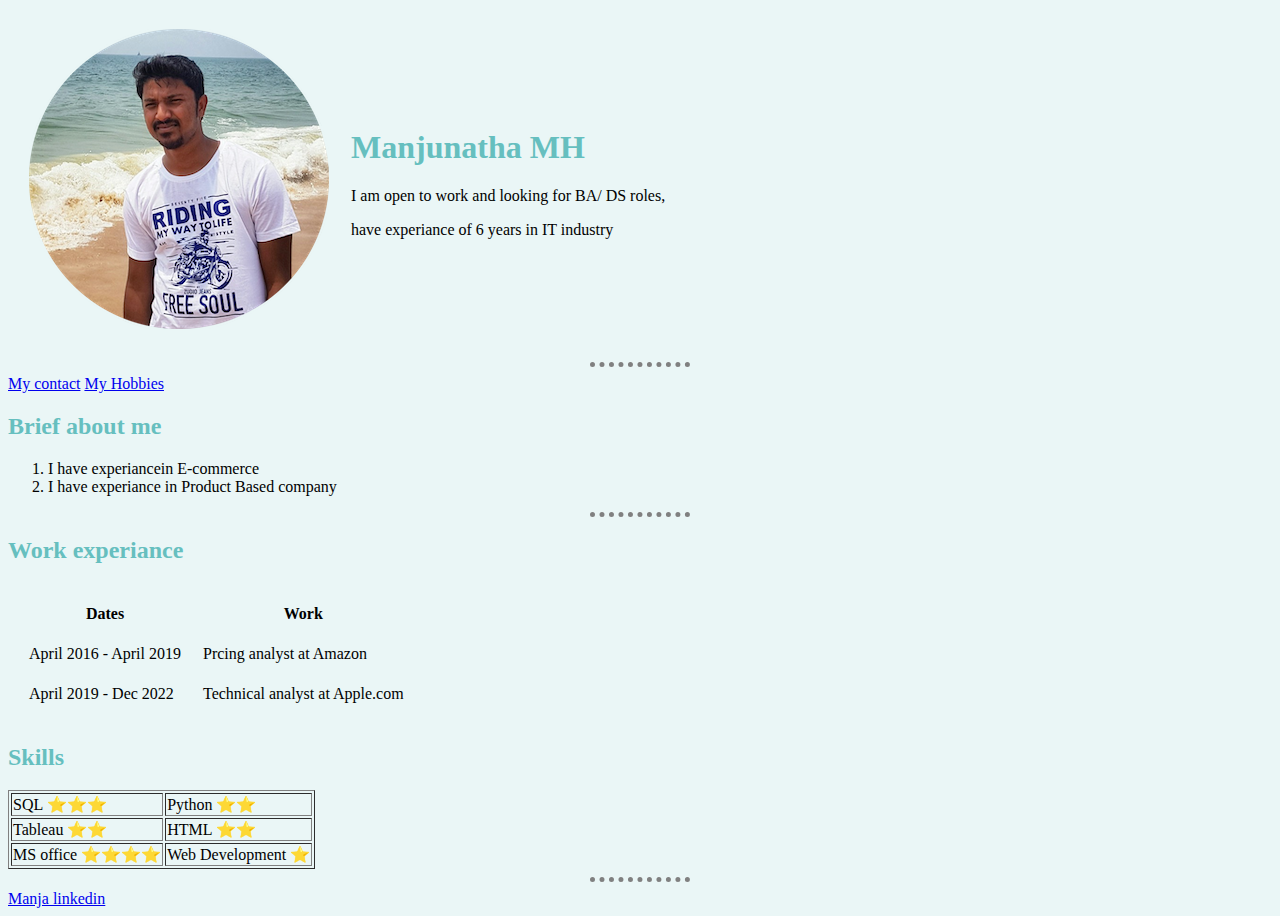
<file: index.html>
<!DOCTYPE html>
<html lang="en" dir="ltr">

<table cellspacing="20">

  <head>

    <meta charset="utf-8">
    <title> &#9829; Manjunatha Mh Personal site </title>

    <link rel="stylesheet" href="css/styles.css">

  </head>



    <tr>

      <td> <img src="images/Manj_Pic.png" alt="Manja's pic"> </td>

      <td>
        <h1> Manjunatha MH</h1>
        <p> I am open to work and looking for BA/ DS roles, </p>
        <p> have experiance of 6 years in IT industry </p>

      </td>

    </tr>





</table>



  <hr />

  <a href="contacts.html"> My contact</a>
  <a href="hobbies.html"> My Hobbies</a>

  <h2> Brief about me </h2>

  <ol Type="1">
    <li> I have experiancein E-commerce </li>
    <li> I have experiance in Product Based company</li>

  </ol>

  <hr />

  <h2> Work experiance </h2>

  <table cellspacing="20">

    <th> Dates </th>
    <th> Work </th>

    <tr>

      <td> April 2016 - April 2019</td>
      <td> Prcing analyst at Amazon </td>

    </tr>

    <tr>
      <td> April 2019 - Dec 2022 </td>
      <td> Technical analyst at Apple.com </td>
    </tr>

  </table>


  <table Border=1>

    <h2>Skills</h2>

    <tr>
      <td>SQL ⭐⭐⭐</td>
      <td> Python ⭐⭐ </td>
    </tr>
    <tr>
      <td>Tableau ⭐⭐</td>
      <td> HTML ⭐⭐ </td>
    </tr>
    <tr>
      <td>MS office ⭐⭐⭐⭐</td>
      <td> Web Development ⭐ </td>
    </tr>


  </table>
  </table>

  <hr />

  <a href="https://www.linkedin.com/in/iammanjunathamh/"> Manja linkedin</a>

</body>



</html>
</file>
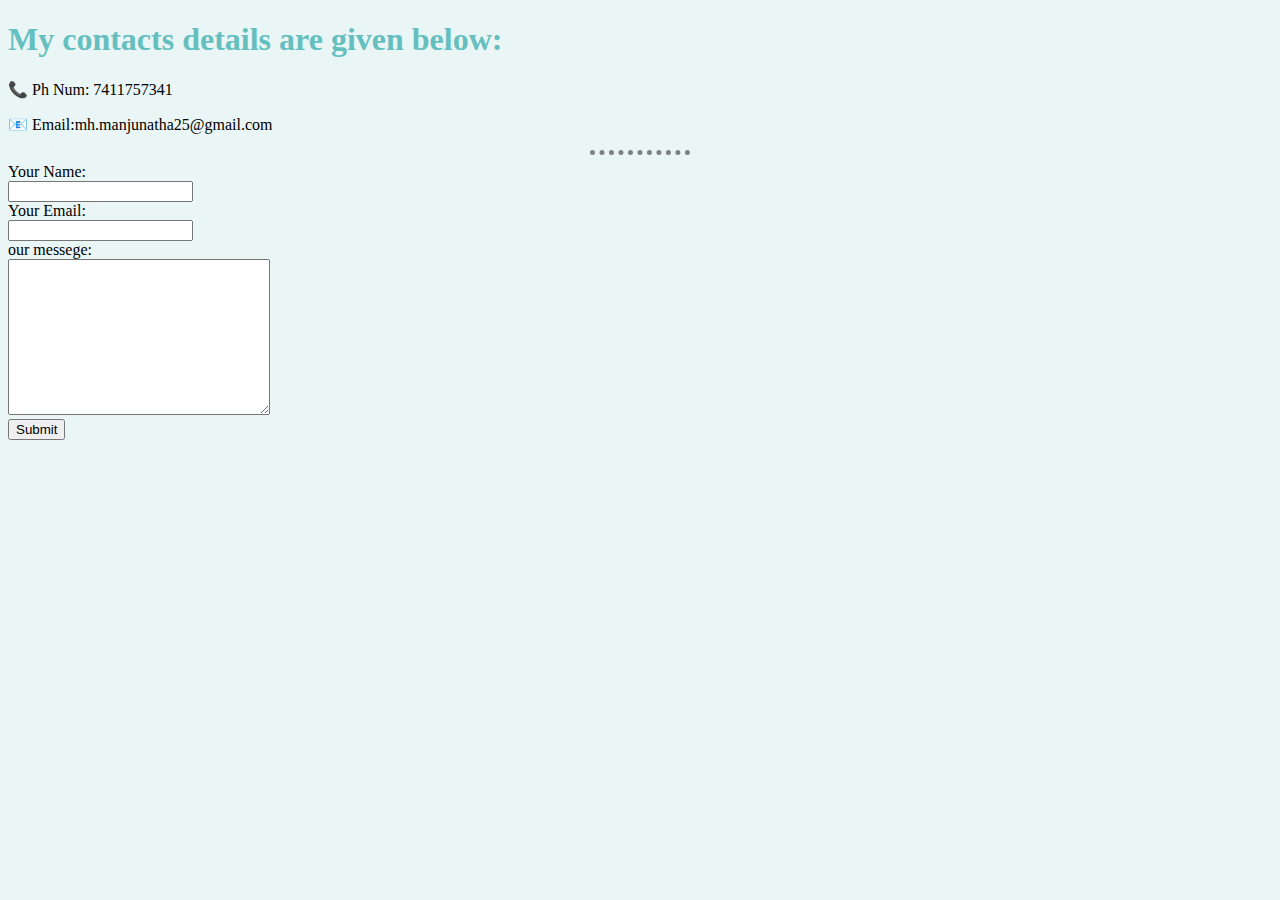
<file: contacts.html>
<!DOCTYPE html>
<html lang="en" dir="ltr">
  <head>
    <meta charset="utf-8">
    <title>

    </title>

    <link rel="stylesheet" href="css/styles.css">

  </head>



  <body>

<h1> My contacts details are given below: </h1>
    <p> 📞 Ph Num: 7411757341 </p>
    <p> 📧 Email:mh.manjunatha25@gmail.com</p>

    <hr>

    <form class="" action="mailto:mh.manjunatha25@gmail.com" method="post" enctype="text/plain">


      <label>Your Name: </label><br>
      <input type="text" name="Your name" value=""> <br>

      <label >Your Email: </label><br>
      <input type="email" name="Your Email" value=""> <br>

      <label> our messege: </label><br>
      <textarea name="Your messege" rows="10" cols="30"></textarea><br>

      <input type="submit" name="" name=""> <br>


  </body>

</html>
</file>
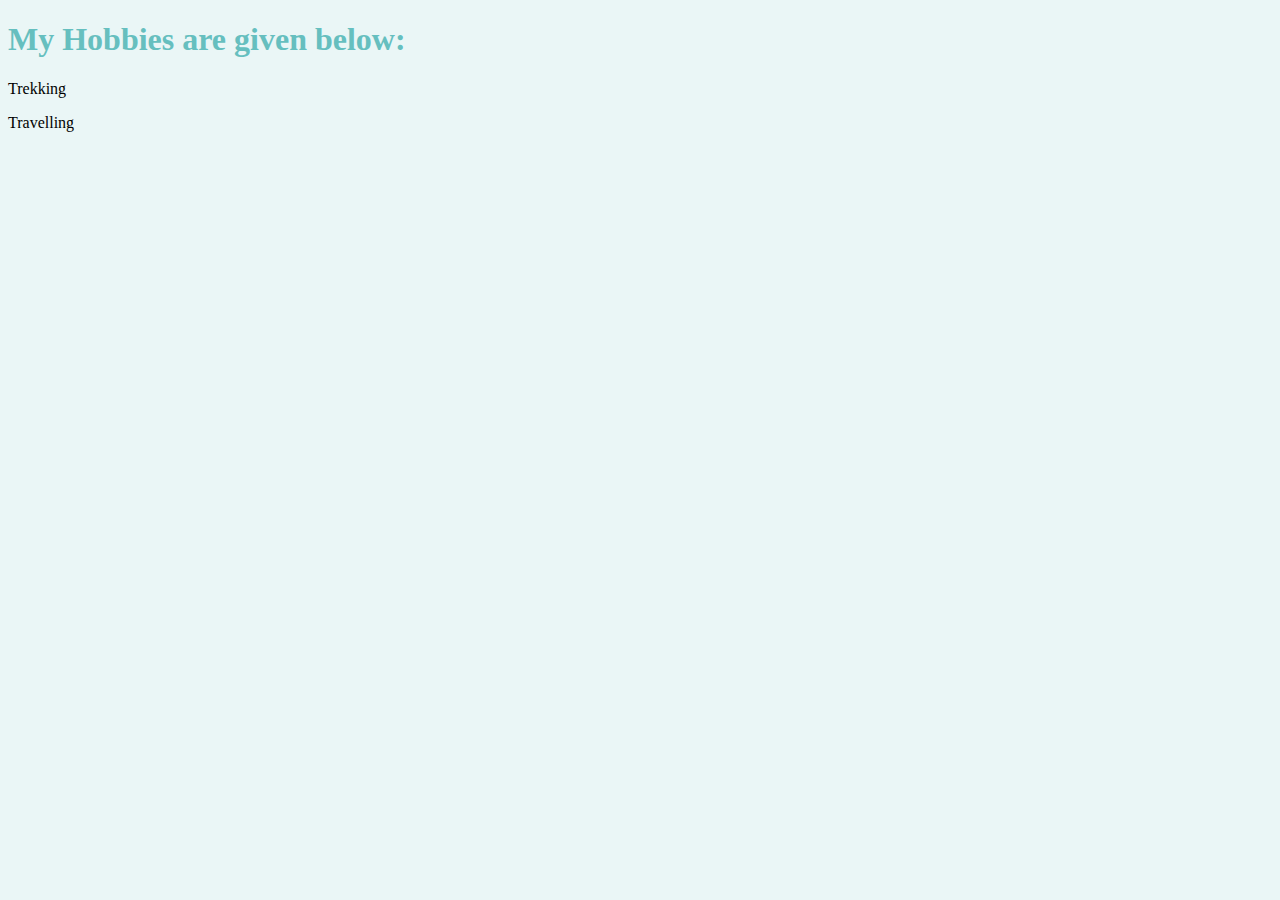
<file: hobbies.html>
<!DOCTYPE html>
<html lang="en" dir="ltr">
  <head>
    <meta charset="utf-8">
    <title>

    </title>

    <link rel="stylesheet" href="css/styles.css">


  </head>
  <body>

    <h1> My Hobbies are given below: </h1>
    <p> Trekking </p>
    <p> Travelling </p>

  </body>
</html>
</file>
<file: css/styles.css>
body

{
background-color:#EAF6F6;
}

hr

{
border-style: none;
border-top-style: dotted;
border-color: grey;
height: 0px;
width: 100px;
border-width: 5px;

}

h1
{

color: #66BFBF

}
h2
{

color: #66BFBF

}
</file>
